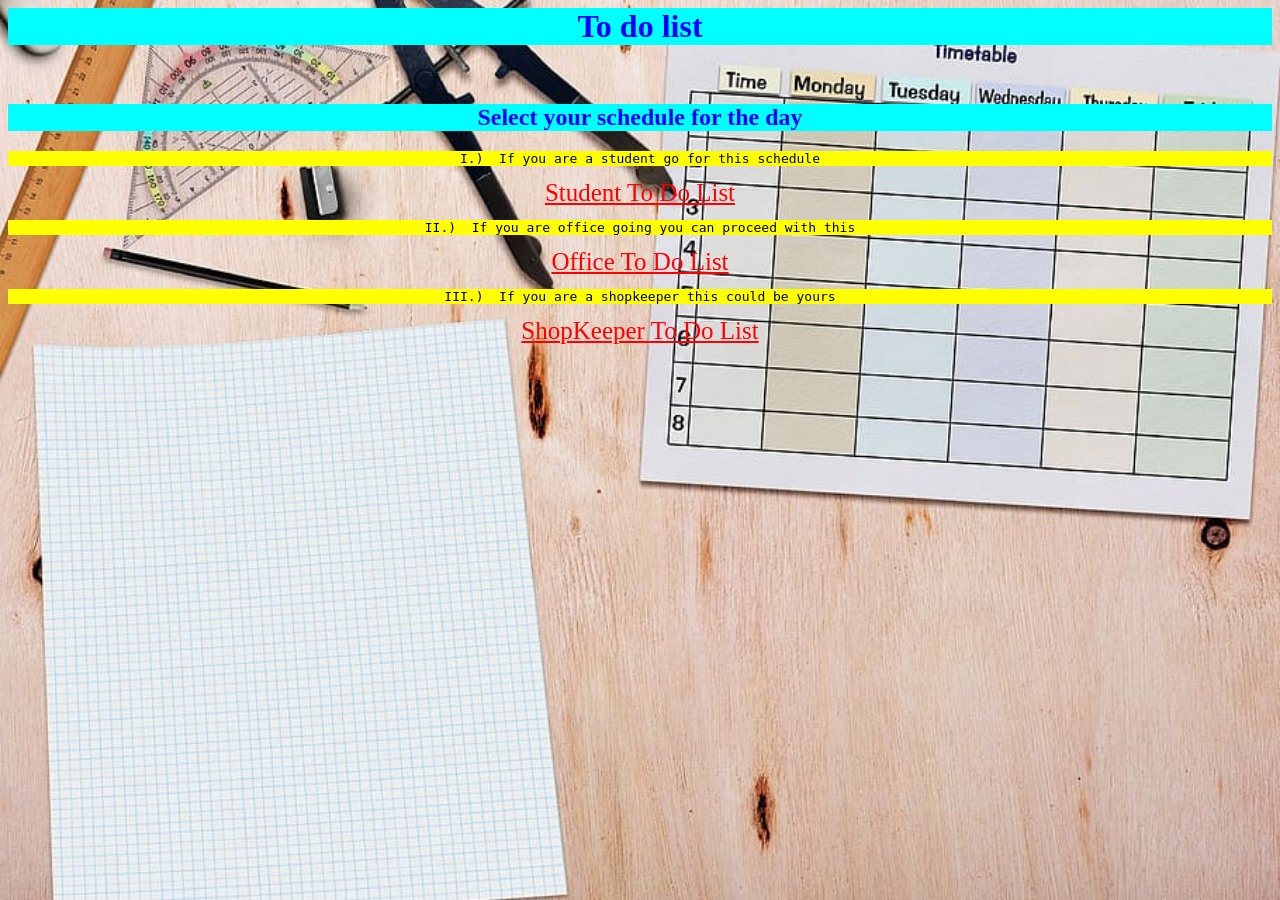
<file: todolist/index.html>
<html>
    <head>
        <title>
            TO-DO LIST
        </title>
        <link rel="stylesheet" href="style.css">
    </head>
    <body>
        <h1>To do list</h1>
        
          <br>
          <h2>Select your schedule for the day</h2>
          <pre>I.)  If you are a student go for this schedule</pre>
          <a href="C:\Users\khann\OneDrive\Desktop\todolist\to dolist1.html">Student To Do List</a>
          <pre>II.)&nbsp;&nbsp;If you are office going you can proceed with this</pre>
          <a href="C:\Users\khann\OneDrive\Desktop\todolist\to dolist2.html">Office To Do List</a>
          <pre>III.)  If you are a shopkeeper this could be yours</pre>
          <a href="C:\Users\khann\OneDrive\Desktop\todolist\to dolist3.htm">ShopKeeper To Do List</a>

   
    </body>
</html>
</file>
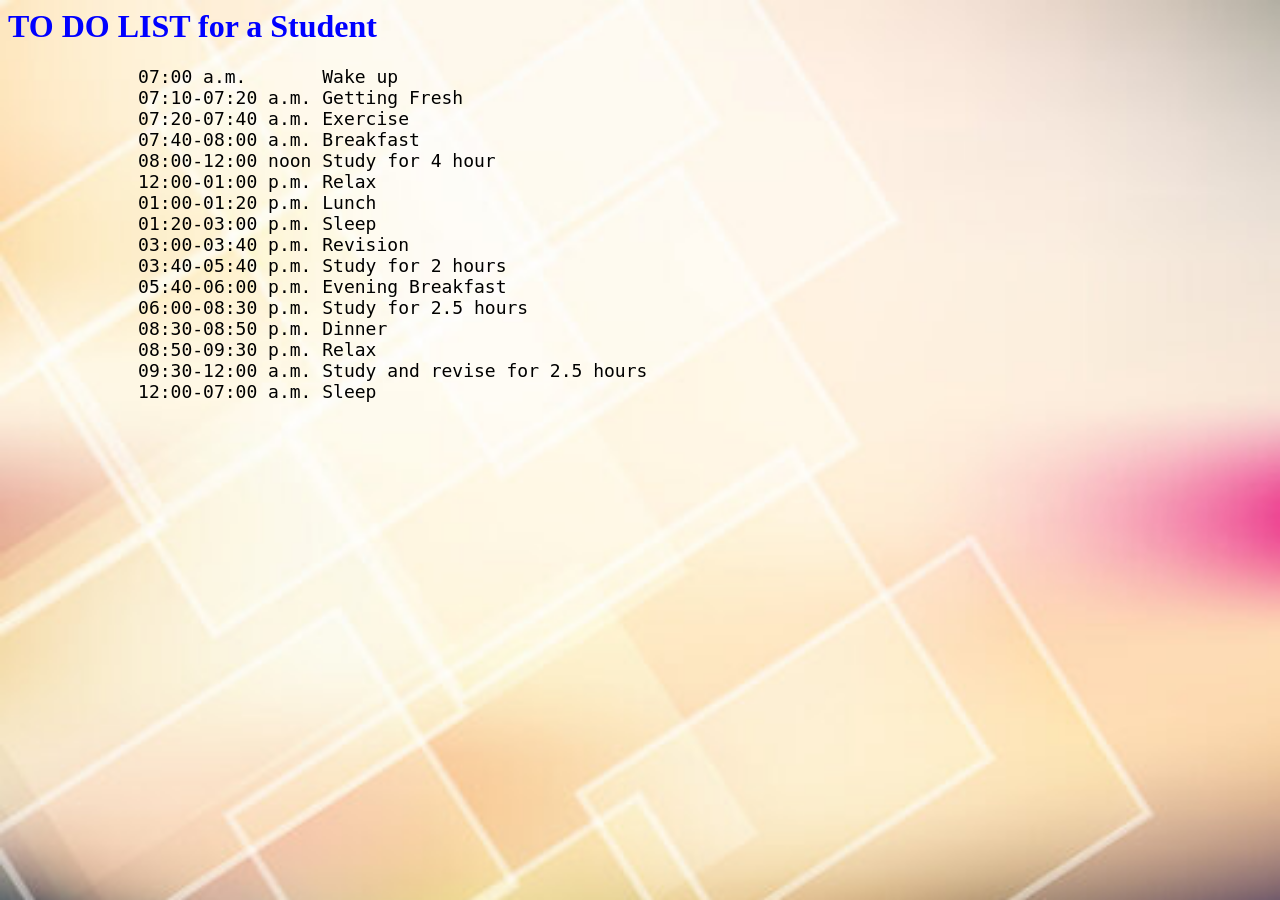
<file: todolist/to dolist1.html>
<html>
    <head>
        <title>
            To do list 1
        </title>
    </head>
    <link rel="stylesheet" href="style1.css"
    <body>
        <H1>TO DO LIST for a Student</H1>
        <pre>
            07:00 a.m.       Wake up
            07:10-07:20 a.m. Getting Fresh
            07:20-07:40 a.m. Exercise
            07:40-08:00 a.m. Breakfast
            08:00-12:00 noon Study for 4 hour
            12:00-01:00 p.m. Relax
            01:00-01:20 p.m. Lunch
            01:20-03:00 p.m. Sleep
            03:00-03:40 p.m. Revision
            03:40-05:40 p.m. Study for 2 hours
            05:40-06:00 p.m. Evening Breakfast
            06:00-08:30 p.m. Study for 2.5 hours
            08:30-08:50 p.m. Dinner
            08:50-09:30 p.m. Relax
            09:30-12:00 a.m. Study and revise for 2.5 hours
            12:00-07:00 a.m. Sleep

        </pre>
       
    </body>
</html>
</file>
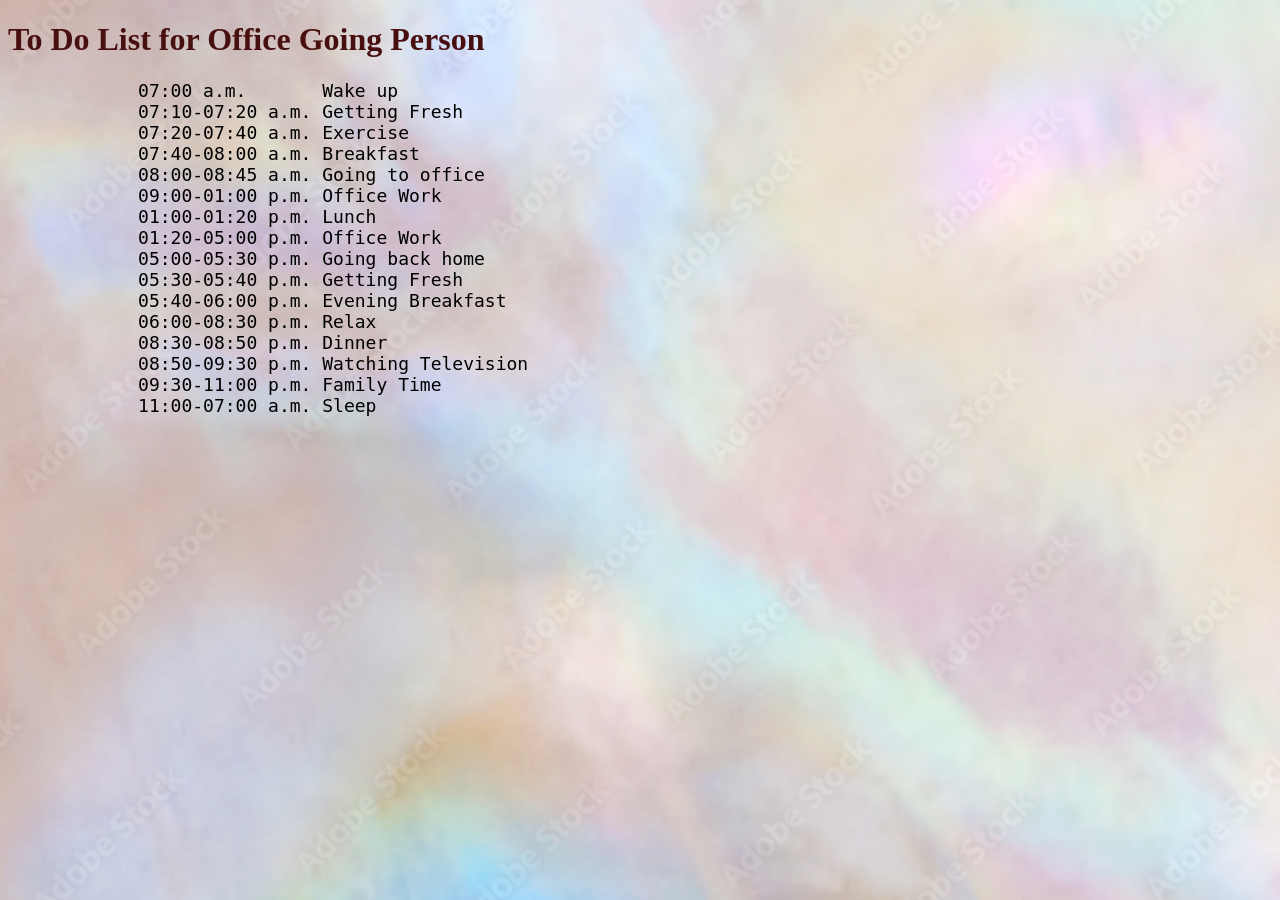
<file: todolist/to dolist2.html>
<!DOCTYPE html>
<html lang="en">
<head>
    <meta charset="UTF-8">
    <meta name="viewport" content="width=device-width, initial-scale=1.0">
    <title>To Do List 2</title>
    <link rel="stylesheet" href="style2.css"
</head>
<body>
    <h1>To Do List for Office Going Person</h1>
    <pre>
            07:00 a.m.       Wake up
            07:10-07:20 a.m. Getting Fresh
            07:20-07:40 a.m. Exercise
            07:40-08:00 a.m. Breakfast
            08:00-08:45 a.m. Going to office
            09:00-01:00 p.m. Office Work
            01:00-01:20 p.m. Lunch
            01:20-05:00 p.m. Office Work
            05:00-05:30 p.m. Going back home
            05:30-05:40 p.m. Getting Fresh
            05:40-06:00 p.m. Evening Breakfast
            06:00-08:30 p.m. Relax 
            08:30-08:50 p.m. Dinner
            08:50-09:30 p.m. Watching Television
            09:30-11:00 p.m. Family Time
            11:00-07:00 a.m. Sleep
    </pre>
    
</body>
</html>
</file>
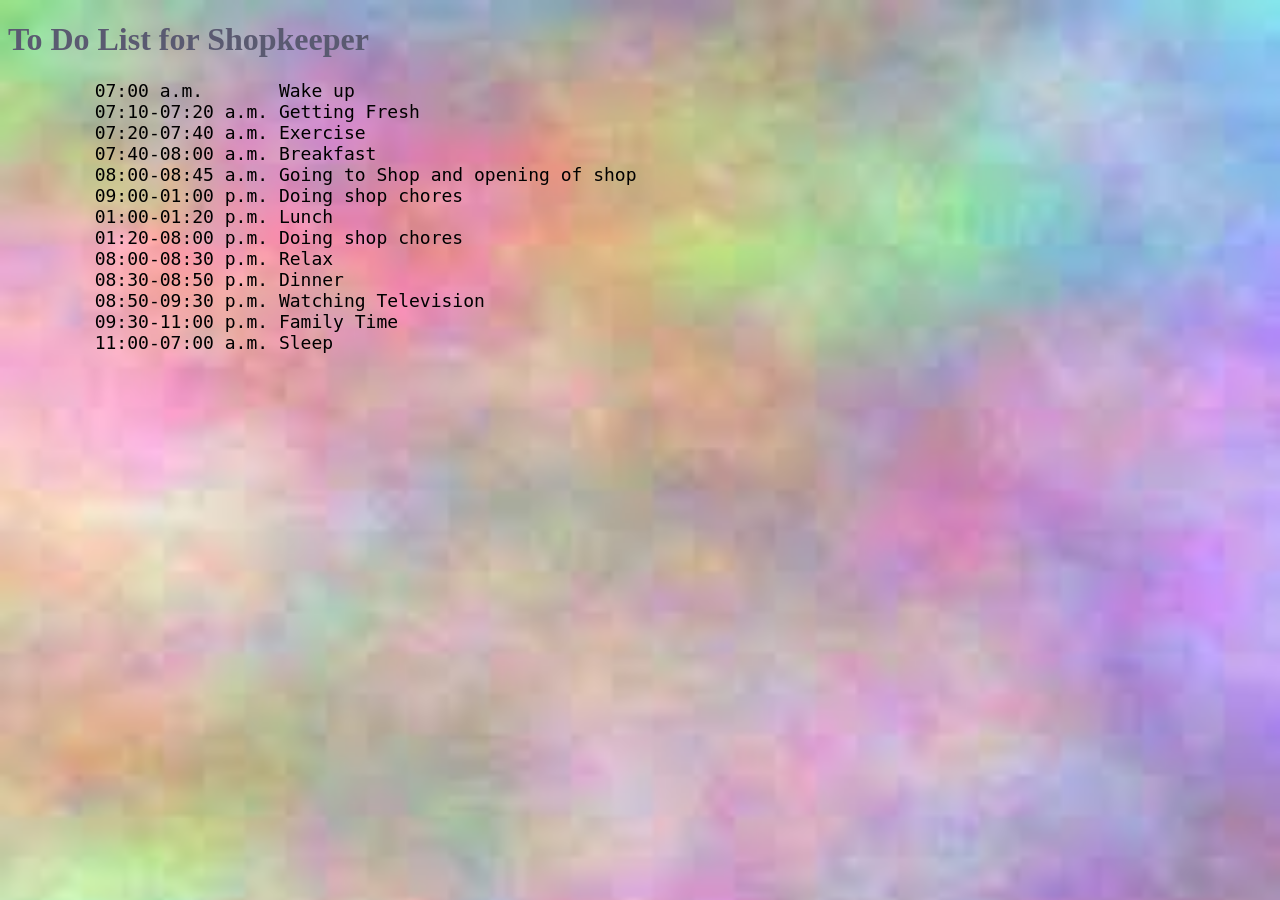
<file: todolist/to dolist3.htm>
<!DOCTYPE html>
<html lang="en">
<head>
    <meta charset="UTF-8">
    <meta name="viewport" content="width=device-width, initial-scale=1.0">
    <title>t Do List 3</title>
    <link rel="stylesheet" href="style3.css"
</head>
<body>
    <h1>To Do List for Shopkeeper</h1>
    <pre>
        07:00 a.m.       Wake up
        07:10-07:20 a.m. Getting Fresh
        07:20-07:40 a.m. Exercise
        07:40-08:00 a.m. Breakfast
        08:00-08:45 a.m. Going to Shop and opening of shop
        09:00-01:00 p.m. Doing shop chores
        01:00-01:20 p.m. Lunch
        01:20-08:00 p.m. Doing shop chores
        08:00-08:30 p.m. Relax 
        08:30-08:50 p.m. Dinner
        08:50-09:30 p.m. Watching Television
        09:30-11:00 p.m. Family Time
        11:00-07:00 a.m. Sleep
    </pre>

</body>
</html>
</file>
<file: todolist/style.css>
h1,h2{
    background-color: cyan;
    color:blue
    
}
body{
    background-image: url(timetable.jpg);
    background-repeat: no-repeat ;
    background-size: cover;
    background-color: cyan;
    text-align: center;
    
}
pre{
    color: solid white;
    text-decoration: black dotted;  
    text-shadow: brown; 
    background-color: yellow;
 }
 a:link{
    color: red;
    font-size: 25px;
    font-family: fantasy;
 }
</file>
<file: todolist/style1.css>
body{
    background-image: url(todo.jpg);
    background-repeat: no-repeat ;
    background-size: cover;
    background-color:hsl(39, 100%, 50%)
}
H1{
    color:blue
    
}
pre{
    font-size: 18px;
    color:black

}
</file>
<file: todolist/style2.css>
body{
    background-image: url(todo2.jpg);
    background-repeat: no-repeat;
    background-size: cover;
    background-color:hsl(39, 75%, 33%)
}
H1{
    color:rgb(71, 15, 15)
    
}
pre{color: black;
    font-size: 18px;

}
</file>
<file: todolist/style3.css>
body{
    background-image: url(todo1.jpg);
    background-repeat: no-repeat;
    background-size: cover;
    background-color:hsl(39, 44%, 51%)
}
H1{
    color:rgb(90, 90, 113)
    
}
pre{
    color:black;
    font-size: 18px;
    

}
</file>
